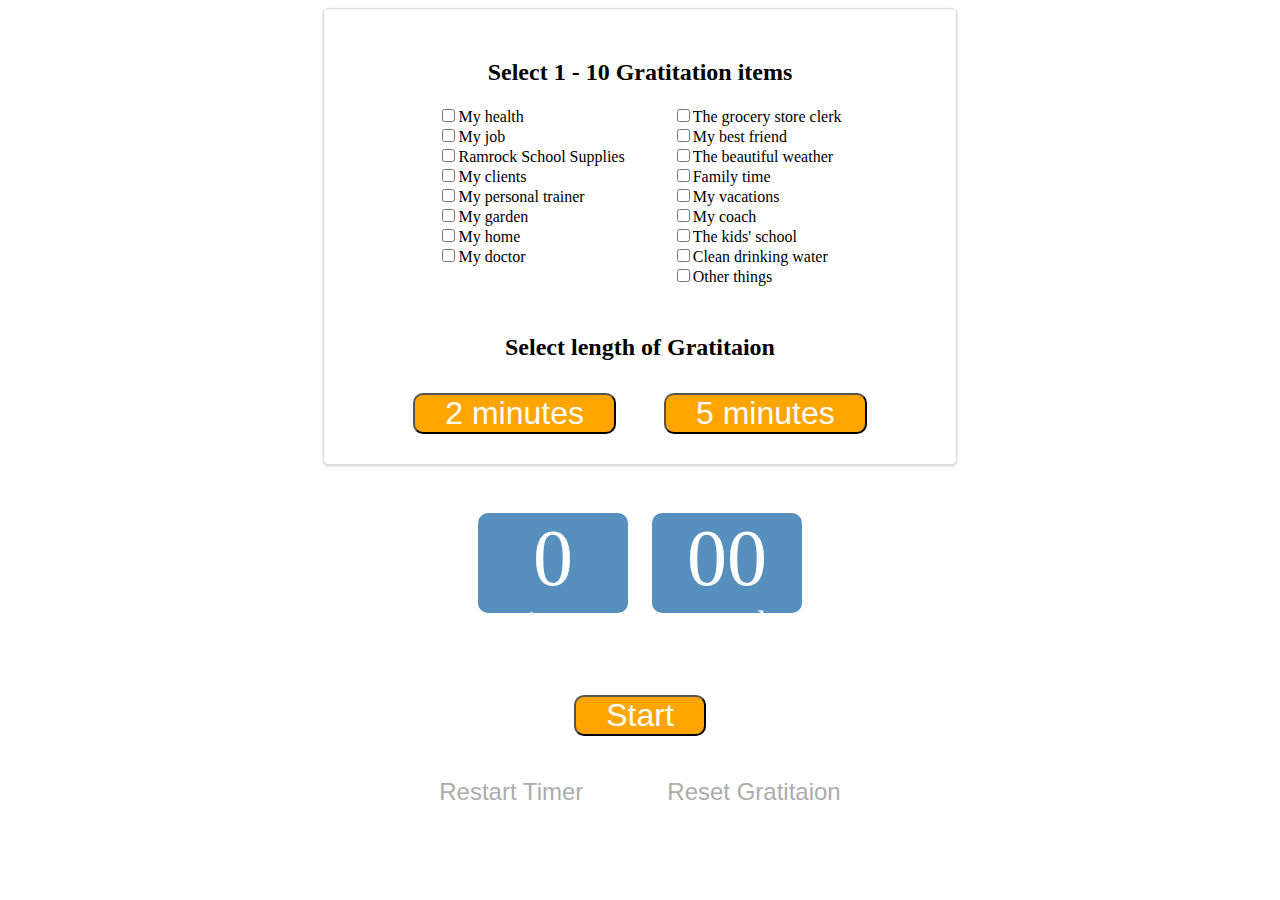
<file: index.html>
<!DOCTYPE html>
<html lang="en">

<head>
  <meta charset="UTF-8">
  <meta name="viewport" content="width=device-width, initial-scale=1.0">
  <title>Document</title>
  <link rel="stylesheet" href="styles.css">
</head>

<body>
  <div id="completed" class=" display-none d-flex justify-content-center align-content-center modal-container">
    <div class="form-container-styling flex-wrap shadow modal">
      <p class="text-center col-12">Congratulations! <br> You've completed your Daily Gratitation!</p>
      <div>
        <button id="closeCompletedModal" class="close-modal shadow cursor-pointer">Close</button>
      </div>
    </div>
  </div>
  <div id="noCheckMarkModal" class="display-none d-flex justify-content-center align-content-center modal-container">
    <div class="form-container-styling flex-wrap shadow modal">
      <p class="text-center col-12">Please select a minimum of 1 Gratitation item.</p>
      <div>
        <button id="closeModal" class="close-modal shadow cursor-pointer">Close</button>
      </div>
    </div>
  </div>
  <div class="d-flex flex-wrap justify-content-center">
    <div id="listContainer" class="d-flex flex-wrap form-container-styling shadow">
      <h2 class="text-center col-12">Select 1 - 10 Gratitation items</h2>
      <form class="d-flex flex-wrap" id="list" action="">
        <div id="col1" class="list-col1-mr"></div>
        <div id="col2" class=""></div>
      </form>
      <h2 class="text-center col-12 mt-5">Select length of Gratitaion</h2>
      <div class="d-flex flex-wrap justify-content-center">
        <button id="twoMin" class="mx-4 mt-2">2 minutes</button>
        <button id="fiveMin" class="mx-4 mt-2">5 minutes</button>
      </div>

  </div>
  <div id="meditationItemsContainer" class="display-none form-container-styling shadow d-flex flex-wrap justify-content-center">
  </div>
  </div>
  <div class="d-flex flex-wrap justify-content-center mt-5">
    <div class="col-12 d-flex justify-content-center">
      <div class="clockface d-flex flex-wrap justify-content-center ">
        <p id="minutesText" class="mb-0 mt-0 text-center timer-numbers col-12">0</p>
          <p class="labels mb-0 mt-0">minutes</p>
      </div>
      <div class="clockface d-flex flex-wrap justify-content-center  ml-4">
        <p id="secondsText" class="mb-0 mt-0 text-center timer-numbers col-12">00</p>
        <div>
          <p class="labels mb-0 mt-0">seconds</p>
        </div>
      </div>
    </div>
  </div>
  <div class="d-flex flex-wrap justify-content-center">
    <p id="startMessage" class="col-12 text-center mt-5 white">Be alone, be silent, be still starting now...</p>
    <button id="start" class="button-style cursor-pointer">Start</button>
    <button id="pause" class="display-none button-style cursor-pointer">Pause</button>
  </div>
  <div class="mt-2 text-center">
      <button id="restartTimer" class="reset-restart text-center cursor-pointer">
        Restart Timer
      </button>
      <button id="resetGratitaion"  class="reset-restart text-center cursor-pointer">
        Reset Gratitaion
      </button>
  </div>


  <script src="main.js"></script>
</body>

</html>
</file>
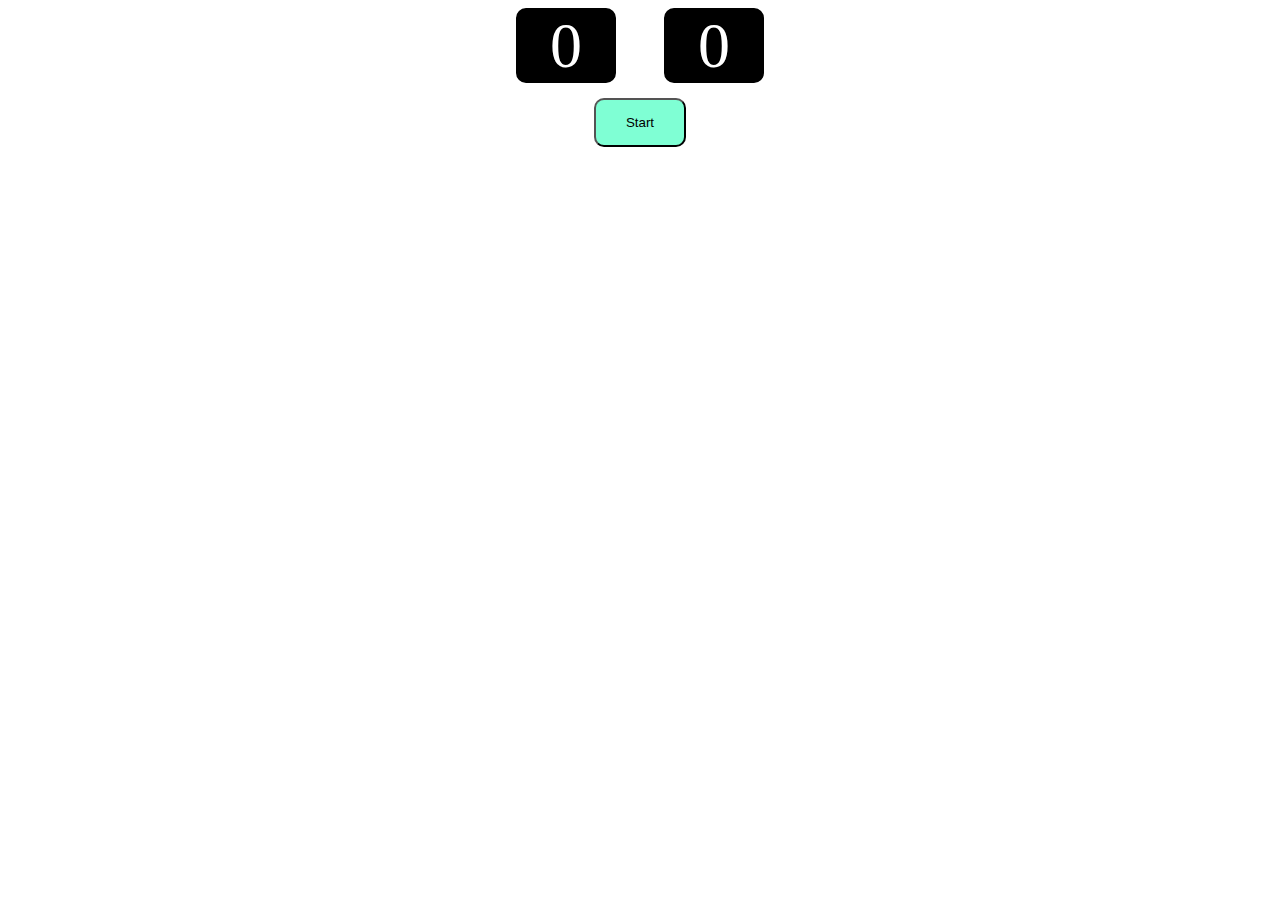
<file: server/index.html>
<!DOCTYPE html>
<html lang="en">

<head>
  <meta charset="UTF-8">
  <meta name="viewport" content="width=device-width, initial-scale=1.0">
  <title>Document</title>
  <link rel="stylesheet" href="styles.css">
</head>

<body>

  <div class="d-flex flex-wrap justify-content-center">
    <div class="col-12 d-flex justify-content-center">
      <div class="clockface d-flex justify-content-center align-items-center mb-3">
        <p class="">0</p>
      </div>
      <div class="clockface d-flex justify-content-center align-items-center mb-3 ml-5">
        <p class="">0</p>
      </div>

    </div>
    <div><i class="fas fa-pause cursor-pointer"></i></div>
  </div>
  <div class="d-flex justify-content-center">
    <button id="start" class="button-style cursor-pointer">Start</button>
    <button id="pause" class="display-none button-style cursor-pointer">Pause</button>
  </div>

  <script src="index.js"></script>
</body>

</html>
</file>
<file: styles.css>
.white {
    color: white;
}

.clockface {
  box-sizing: border-box;
  width: 150px;
  height: 100px;
  border-radius: 10px;
  background-color: #578fbf;
}

button {
  box-sizing: border-box;
  background-color: orange;
  padding: 0px 30px;
  border-radius: 10px;
  font-size: 2rem;
  color: white;
  transition: all .2s ease-in-out;
}

.blue-button {
  box-sizing: border-box;
  background-color: #E1EDFF;
  padding: 0px 30px;
  border-radius: 10px;
  font-size: 2rem;
  color: black;
  transition: all .2s ease-in-out;
}

.grey-button {
  box-sizing: border-box;
  background-color: #c7c7c7;
  padding: 0px 30px;
  border-radius: 10px;
  font-size: 2rem;
  color: rgb(89, 89, 89);
  transition: all .2s ease-in-out;
}

button:hover {
  transform: scale(1.1);
}

p.labels {
  display: block;
  color: white;
  font-size: 2rem;
}

.cursor-pointer:hover {
  cursor: pointer;
}

.list-col1-mr {
  margin-right: 3rem;
}

li {
  list-style: none;
}

ul {
  padding: 10px;
}

.form-container-styling {
  border: 1px solid rgb(220, 220, 220);
  padding: 30px 0px;
  width: 50%;
  display: flex;
  justify-content: center;
  border-radius: 5px;
  background-color: white;
}

.meditation-item {
  border: 1px solid rgb(220, 220, 220);
  padding: 10px 15px;
  display: flex;
  justify-content: center;
  border-radius: 5px;
  margin: 15px 15px;
}

.modal-container {
    position: absolute;
    width: 100%;
    height: 100%;
    background-color: #6796bfa5;
    display: flex;
    justify-content: center;
    align-items: center;
    z-index: 2;
}

.modal {
  background-color: white;
}

button.close-modal {
  box-sizing: border-box;
  background-color: rgb(169, 169, 169);
  padding: 0px 30px;
  margin-top: 30px;
  border-radius: 10px;
  font-size: 2rem;
  color: white;
  transition: all .2s ease-in-out;
}

button.reset-restart {
  box-sizing: border-box;
  background-color: rgb(255, 255, 255);
  padding: 0px 30px;
  margin: 30px 10px 0 10px;
  font-size: 1.5rem;
  border: none;
  color: rgb(172, 172, 172);
}

.shadow {
  box-shadow: 0px 1px 3px rgba(109, 109, 109, 0.331);
}

.d-flex {
  display: flex;
}

.flex-wrap {
  flex-wrap: wrap;
}

.justify-content-center {
  justify-content: center;
}

.align-items-center {
  align-items: center;
}

.col-12 {
  width: 100%;
}

.ml-5 {
  margin-left: 3rem;
}

.ml-4 {
  margin-left: 1.5rem;
}

.mr-4 {
  margin-right: 1.5rem;
}

.mr-5 {
  margin-right: 3rem;
}

.mb-0 {
  margin-bottom: 0;
}

.mt-0 {
  margin-top: 0;
}

.mt-2 {
  margin-top: .75rem;
}

.mt-5 {
  margin-top: 3rem;
}

.mx-4 {
  margin-left: 1.5rem;
  margin-right: 1.5rem;
}

.col-12 {
  width: 100%;
}

.text-center {
  text-align: center;
}

.timer-numbers {
  display: block;
  color: white;
  font-size: 5rem;
  line-height: normal;
}

.fade-out {
  animation: fadeOut ease 1s;
  -webkit-animation: fadeOut ease 1s;
  -moz-animation: fadeOut ease 1s;
  -o-animation: fadeOut ease 1s;
  -ms-animation: fadeOut ease 1s;
}
@keyframes fadeOut {
  0% {
    opacity:1;
  }
  100% {
    opacity:0;
  }
}

@-moz-keyframes fadeOut {
  0% {
    opacity:1;
  }
  100% {
    opacity:0;
  }
}

@-webkit-keyframes fadeOut {
  0% {
    opacity:1;
  }
  100% {
    opacity:0;
  }
}

@-o-keyframes fadeOut {
  0% {
    opacity: 1;
  }
  100% {
    opacity :0;
  }
}

@-ms-keyframes fadeOut {
  0% {
    opacity: 1;
  }
  100% {
  opacity :0;
  }
}

.fade-in {
  animation: fadeIn ease 1s;
  -webkit-animation: fadeIn ease 1s;
  -moz-animation: fadeIn ease 1s;
  -o-animation: fadeIn ease 1s;
  -ms-animation: fadeIn ease 1s;
}
@keyframes fadeIn {
  0% {
    opacity:0;
  }
  100% {
    opacity:1;
  }
}

@-moz-keyframes fadeIn {
  0% {
    opacity:0;
  }
  100% {
    opacity:1;
  }
}

@-webkit-keyframes fadeIn {
  0% {
    opacity:0;
  }
  100% {
    opacity:1;
  }
}

@-o-keyframes fadeIn {
  0% {
    opacity:0;
  }
  100% {
    opacity:1;
  }
}

@-ms-keyframes fadeIn {
  0% {
    opacity:0;
  }
  100% {
    opacity:1;
}
}

.display-none {
  display: none;
}

.visibility-hidden {
  visibility: hidden;
}

/* ----------- iPhone X ----------- */
/* Portrait */
@media only screen
  and (min-device-width: 375px)
  and (max-device-width: 812px)
  and (-webkit-min-device-pixel-ratio: 3)
  and (orientation: portrait) {
  .list-col1-mr {
    margin-right: 0rem;
  }
    .form-container-styling {
    border: 1px solid black;
    padding: 30px 15px;
    width: 100%;
    display: flex;
    justify-content: start;
}
.display-none {
  display: none;
}
.justify-content-center {
  justify-content: center;
}

}
</file>
<file: server/styles.css>
.clockface {
  box-sizing: border-box;
  width: 100px;
  height: 75px;
  border: 2px solid black;
  border-radius: 10px;
  background-color: black;
}

button {
  box-sizing: border-box;
  background-color: aquamarine;
  padding: 15px 30px;
  margin-top: 15px;
  border-radius: 10px;
}


p {
  color: white;
  font-size: 4rem;
}

.cursor-pointer:hover {
  cursor: pointer;
}

.d-flex {
  display: flex;
}

.flex-wrap {
  flex: wrap;
}

.justify-content-center {
  justify-content: center;
}

.align-items-center {
  align-items: center;
}

.col-12 {
  width: 100%;
}

.ml-5 {
  margin-left: 3rem;
}

.display-none {
  display: none;
}
</file>
